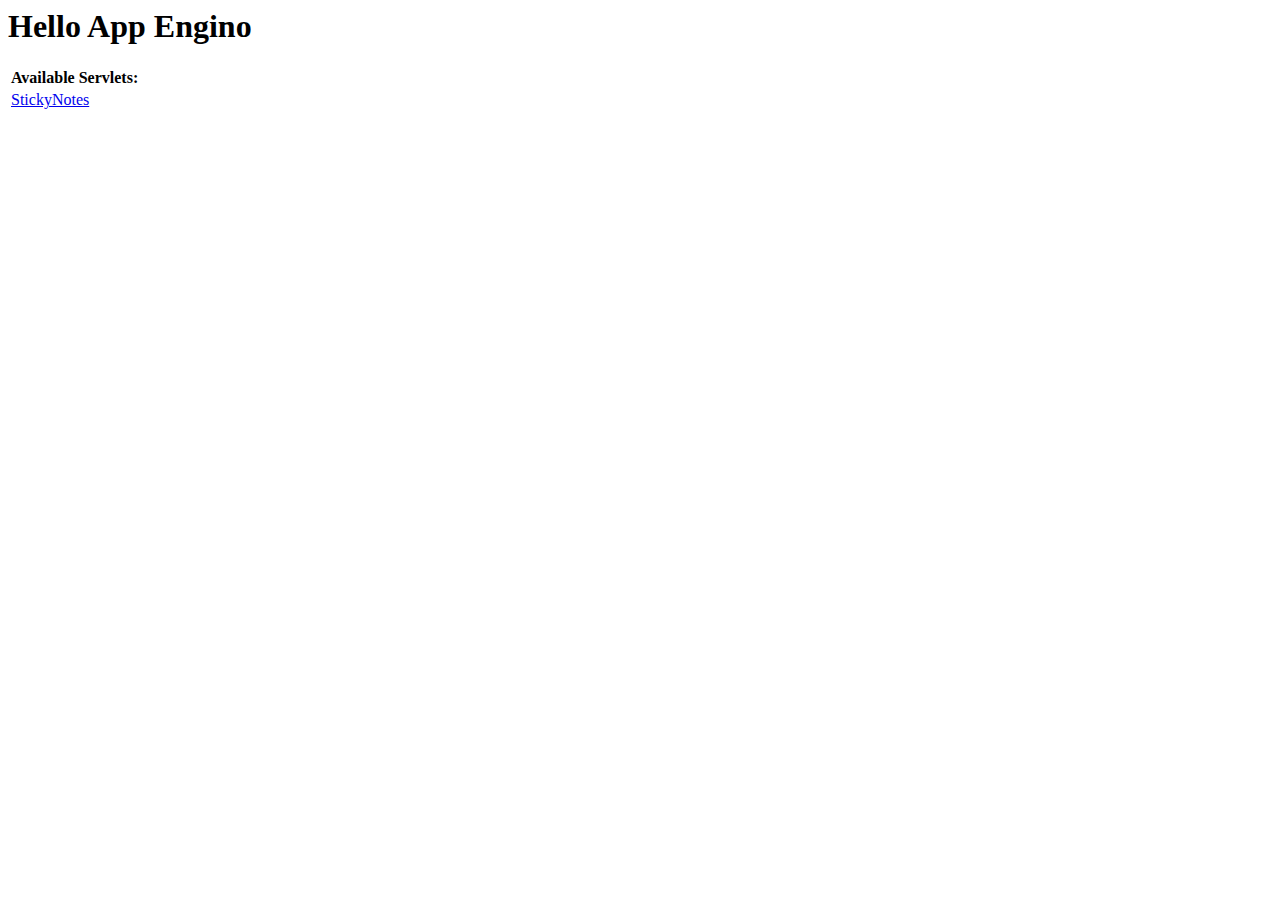
<file: java/StickyNotes/war/index.html>
<!DOCTYPE HTML PUBLIC "-//W3C//DTD HTML 4.01 Transitional//EN">
<!-- The HTML 4.01 Transitional DOCTYPE declaration-->
<!-- above set at the top of the file will set     -->
<!-- the browser's rendering engine into           -->
<!-- "Quirks Mode". Replacing this declaration     -->
<!-- with a "Standards Mode" doctype is supported, -->
<!-- but may lead to some differences in layout.   -->

<html>
  <head>
    <meta http-equiv="content-type" content="text/html; charset=UTF-8">
    <title>Hello App Engine</title>
  </head>

  <body>
    <h1>Hello App Engino</h1>
	
    <table>
      <tr>
        <td colspan="2" style="font-weight:bold;">Available Servlets:</td>        
      </tr>
      <tr>
        <td><a href="stickynotes">StickyNotes</a></td>
      </tr>
    </table>
  </body>
</html>
</file>
